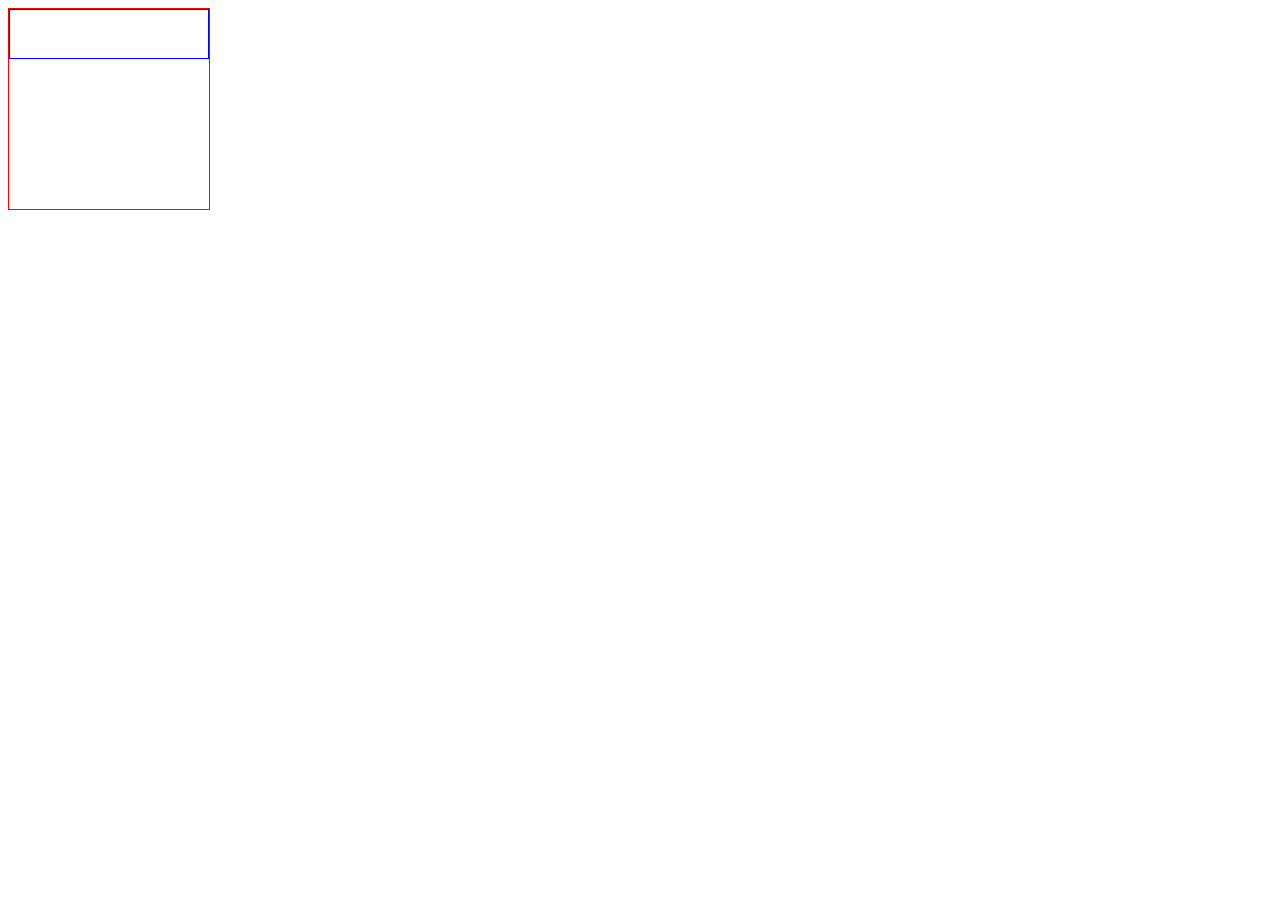
<file: frontAutumn2022/index.html>
<!DOCTYPE html>
<html>

<head>
	<script src="./2/index.js"></script>
	<link href="index.css" rel="stylesheet">
</head>

<body>
	<div class="container">
		<div class="inner">
		</div>
	</div>
</body>

</html>
</file>
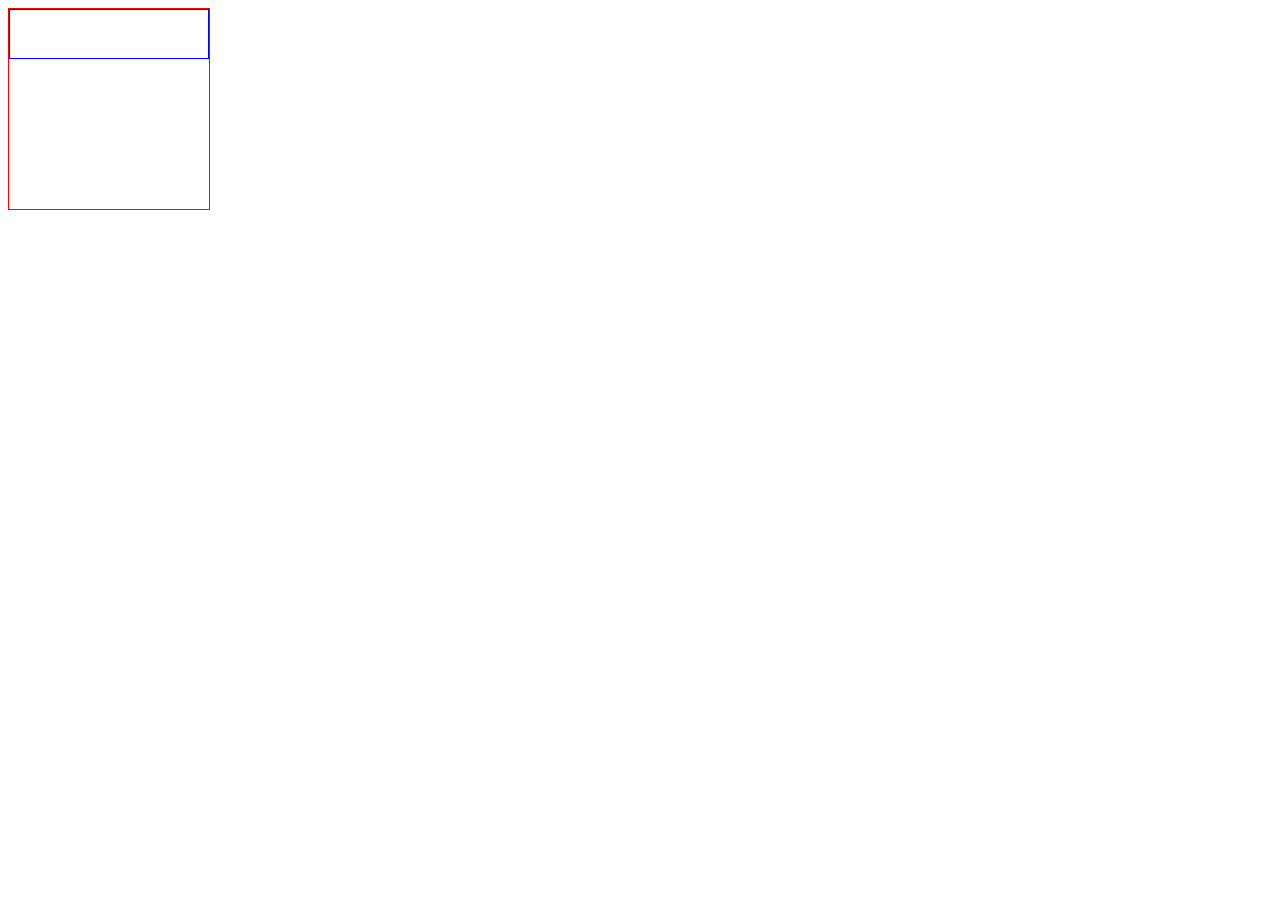
<file: infinity/index.html>
<!DOCTYPE html>
<html>

<head>
	<script src="./1/index.js"></script>
	<link href="index.css" rel="stylesheet">
</head>

<body>
	<div class="container">
		<div class="inner">
		</div>
	</div>
</body>

</html>
</file>
<file: frontAutumn2022/index.css>
.container {
	height: 200px;
	width: 200px;
	border: 1px solid red;
}
.inner {
	height: 50px;
	width: 100%;
	padding: 10px;
	border: 1px solid blue;
	box-sizing: border-box;
}
</file>
<file: infinity/index.css>
.container {
	height: 200px;
	width: 200px;
	border: 1px solid red;
}
.inner {
	height: 50px;
	width: 100%;
	padding: 10px;
	border: 1px solid blue;
	box-sizing: border-box;
}
</file>
